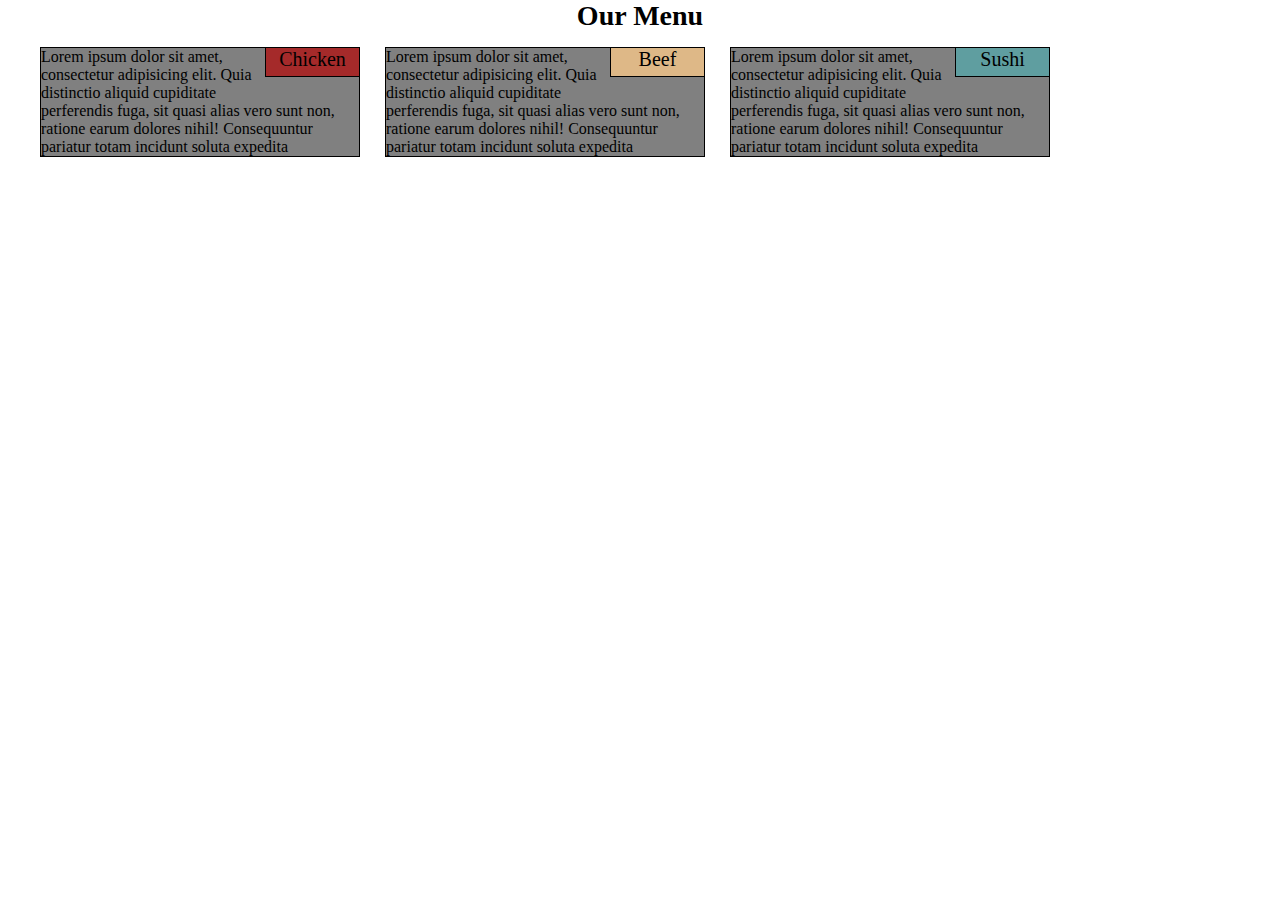
<file: module2_solution/index.html>
<!DOCTYPE html>
<html>
<head>
<meta charset="utf-8">
<meta name="viewport" content="width=device-width, initial-scale=1">
<title>Our Menu</title>
<link rel="stylesheet" href="stylee.css">
<link href="https://fonts.googleapis.com/css?family=Open+Sans" rel="stylesheet">


</head>
<body>
<h1>Our Menu</h1>
<div class="row">
  <div class="col-lg-3 col-md-4 "><p id="p1">Chicken</p><section>Lorem ipsum dolor sit amet, consectetur adipisicing elit. Quia distinctio aliquid cupiditate perferendis fuga, sit quasi alias vero sunt non, ratione earum dolores nihil! Consequuntur pariatur totam incidunt soluta expedita</section></div>
  <div class="col-lg-3 col-md-4 "><p id="p2">Beef</p><section>Lorem ipsum dolor sit amet, consectetur adipisicing elit. Quia distinctio aliquid cupiditate perferendis fuga, sit quasi alias vero sunt non, ratione earum dolores nihil! Consequuntur pariatur totam incidunt soluta expedita</section></div>
  <div class="col-lg-3 col-md-8  "><p id="p3" >Sushi</p><section>Lorem ipsum dolor sit amet, consectetur adipisicing elit. Quia distinctio aliquid cupiditate perferendis fuga, sit quasi alias vero sunt non, ratione earum dolores nihil! Consequuntur pariatur totam incidunt soluta expedita</section></div>
</div>
</body>
</html>
</file>
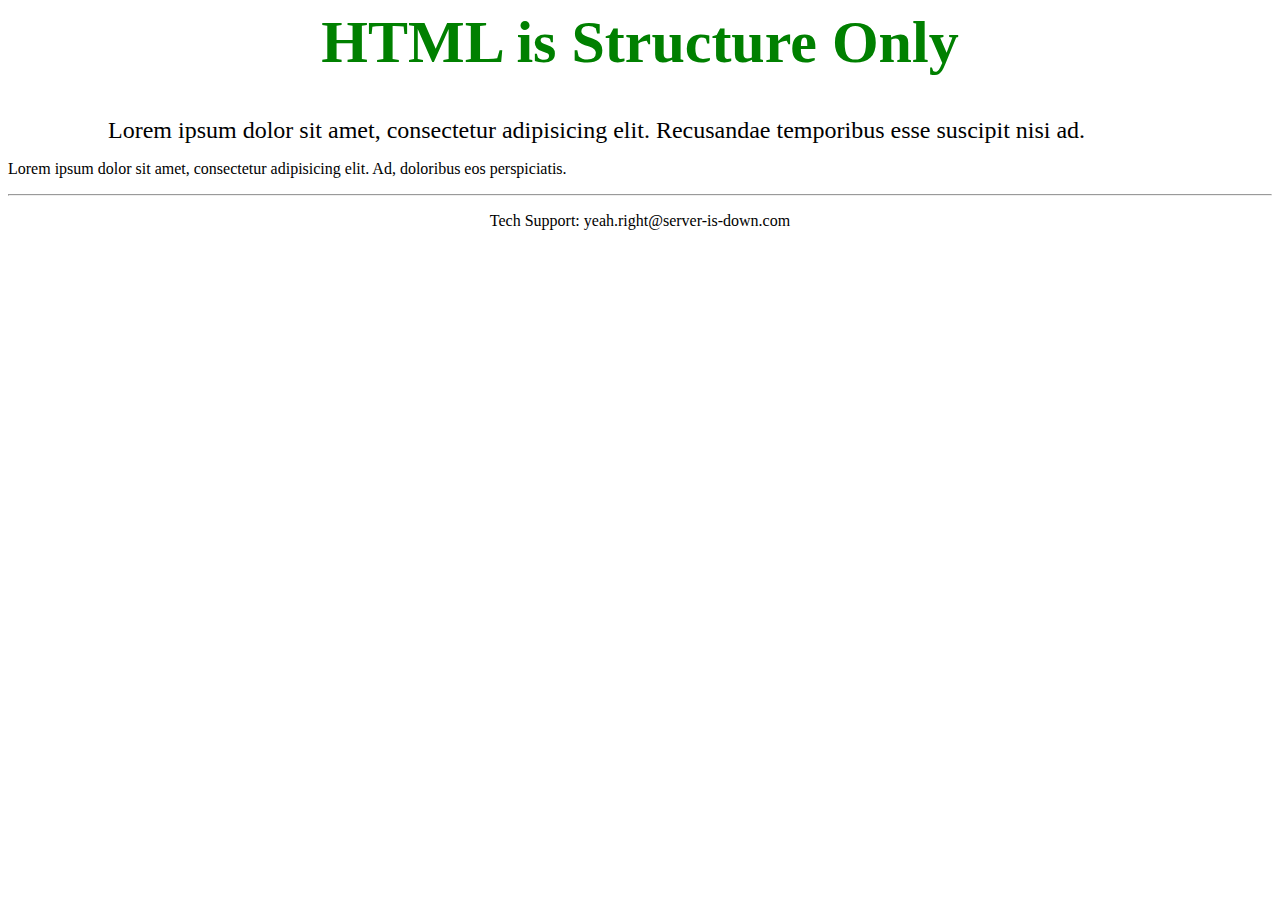
<file: site/structure.html>
<!doctype html5>
<html>
  <head>
    <title>HTML is Structure Only (After)</title>
  </head>
  <body>
    <h1 style="color: green; font-size: 60px; text-align: center;">HTML is Structure Only</h1>
    <p style="margin: 0 100px 0 100px; font-size: 1.5em;">Lorem ipsum dolor sit amet, consectetur adipisicing elit. Recusandae temporibus esse suscipit nisi ad.</p>
    <p>Lorem ipsum dolor sit amet, consectetur adipisicing elit. Ad, doloribus eos perspiciatis.</p>
    <footer>
      <hr>
      <p style="text-align: center;" 
         onclick="alert('EMAILING US IS USELESS');">
         Tech Support: yeah.right@server-is-down.com
      </p>
    </footer>
  </body>
</html>
</file>
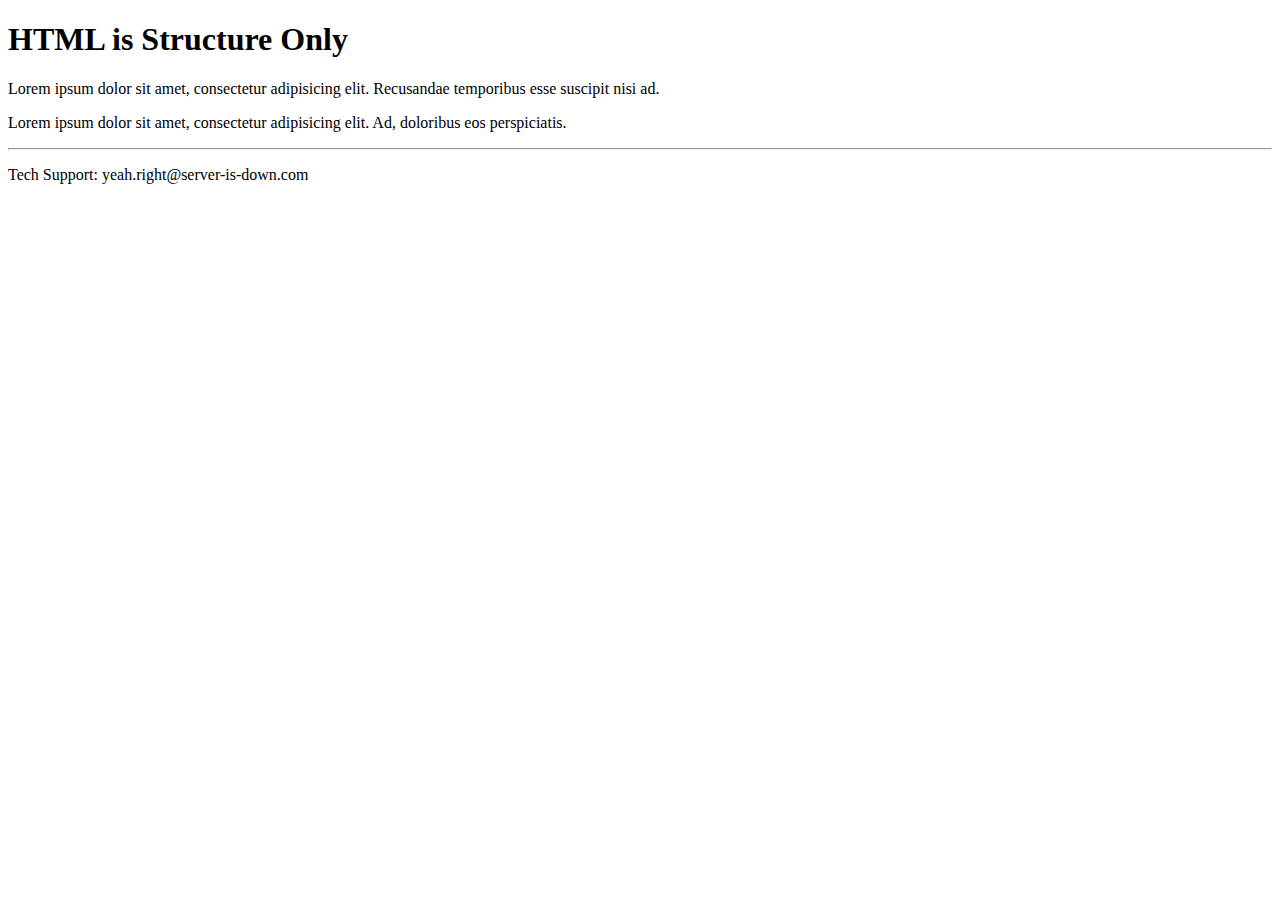
<file: site/structurecss.html>
<!doctype html>
<html>
  <head>
    <title>HTML is Structure Only (Before)</title>
  </head>
  <body>
    <h1>HTML is Structure Only</h1>
    <p>Lorem ipsum dolor sit amet, consectetur adipisicing elit. Recusandae temporibus esse suscipit nisi ad.</p>
    <p>Lorem ipsum dolor sit amet, consectetur adipisicing elit. Ad, doloribus eos perspiciatis.</p>
    <footer>
      <hr>
      <p>Tech Support: yeah.right@server-is-down.com</p>
    </footer>
  </body>
</html>
</file>
<file: module2_solution/stylee.css>
/********** Base styles **********/

* {
  box-sizing: border-box;
  margin: 0;
  padding: 0;
}

h1 {
  margin-bottom: 15px;
  text-align: center;
  font-family: Comic Sans MS, Comic Sans;
  font-size: 175%

}
div {
  align-items: center;
  width: 90%;
  margin-right: 5px;
  margin-bottom: 15px;
  margin-left: 20px;
}
section {
  border: 1px solid black;
  background-color: #808080;
  width: auto;
  height: auto;
  margin-right: auto;
  margin-left: auto;
  font-family: Comic Sans MS, Comic Sans;
  color: black;

 

}
p {
  width: 95px;
  height: 30px;
  border: 1px solid black;
  margin-right: auto;
  margin-left: auto;
  margin-bottom: 15px;
  font-family: Comic Sans MS, Comic Sans;
  font-size: 125%
}


/* Simple Responsive Framework. */
.row {
  width: 100%;
}

/********** Large devices only **********/
@media (min-width: 992px) {
  .col-lg-1, .col-lg-2, .col-lg-3, .col-lg-4, .col-lg-5, .col-lg-6, .col-lg-7, .col-lg-8, .col-lg-9, .col-lg-10, .col-lg-11, .col-lg-12 {
    float: left;
  }
  .col-lg-1 {
    width: 8.33%;
  }
  .col-lg-2 {
    width: 16.66%;
  }
  .col-lg-3 {
    width: 25%;
  }
  .col-lg-4 {
    width: 33.33%;
  }
  .col-lg-5 {
    width: 41.66%;
  }
  .col-lg-6 {
    width: 50%;
  }
  .col-lg-7 {
    width: 58.33%;
  }
  .col-lg-8 {
    width: 66.66%;
  }
  .col-lg-9 {
    width: 74.99%;
  }
  .col-lg-10 {
    width: 83.33%;
  }
  .col-lg-11 {
    width: 91.66%;
  }
  .col-lg-12 {
    width: 100%;
  }
}

/********** Medium devices only **********/
@media (min-width: 768px) and (max-width: 991px) {
  .col-md-1, .col-md-2, .col-md-3, .col-md-4, .col-md-5, .col-md-6, .col-md-7, .col-md-8, .col-md-9, .col-md-10, .col-md-11, .col-md-12 {
    float: left;
  }
  .col-md-1 {
    width: 8.33%;
  }
  .col-md-2 {
    width: 16.66%;
  }
  .col-md-3 {
    width: 25%;
  }
  .col-md-4 {
    width: 33.33%;
  }
  .col-md-5 {
    width: 41.66%;
  }
  .col-md-6 {
    width: 50%;
  }
  .col-md-7 {
    width: 58.33%;
  }
  .col-md-8 {
    width: 66.66%;
  }
  .col-md-9 {
    width: 74.99%;
  }
  .col-md-10 {
    width: 83.33%;
  }
  .col-md-11 {
    width: 91.66%;
  }
  .col-md-12 {
    width: 100%;
  }
}


#p1 {
  background-color: #A52A2A;
  float: right;
  height: 30px;
  width: 95px;
  text-align: center;
  
}
#p2 {
  background-color: #DEB887;
  float: right;
  height: 30px;
  width: 95px;
  text-align: center;

}
#p3 {
  background-color: #5F9EA0;
  float: right;
  height: 30px;
  width: 95px;
  text-align: center;

}
</file>
